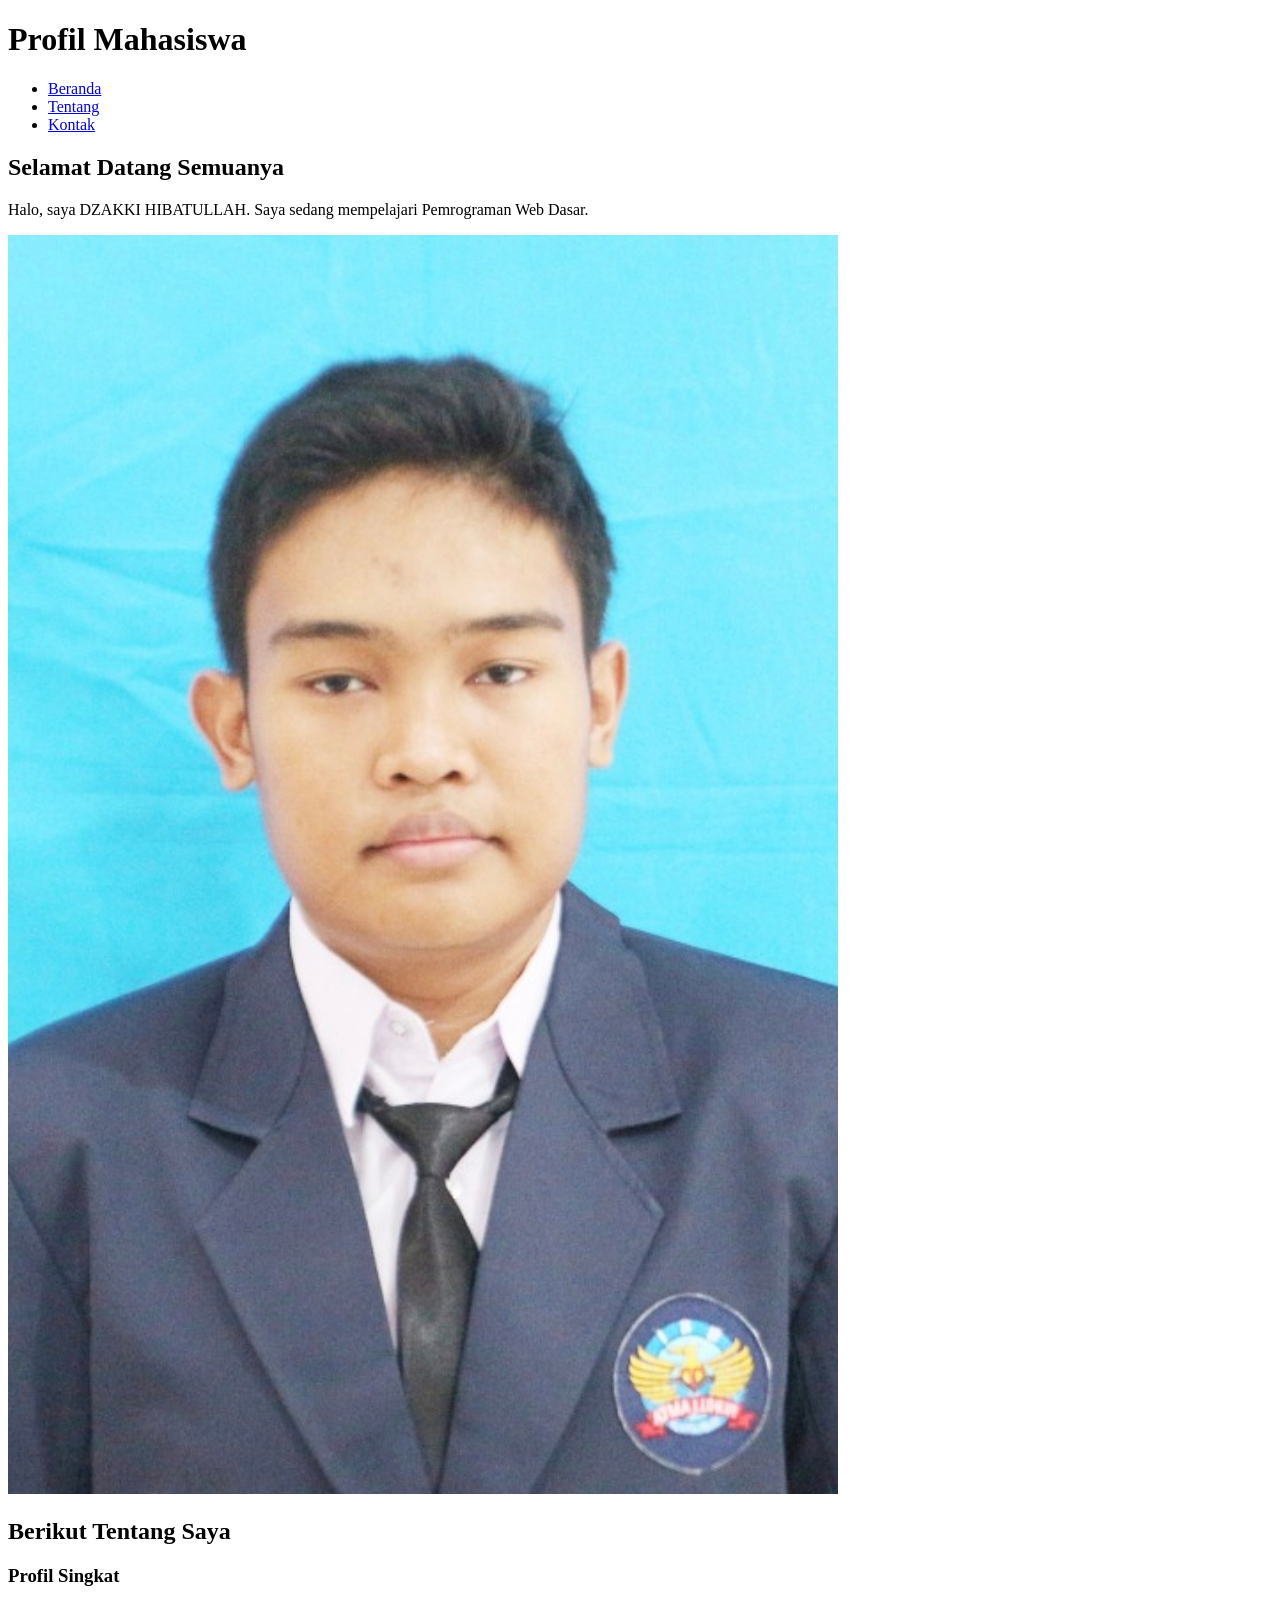
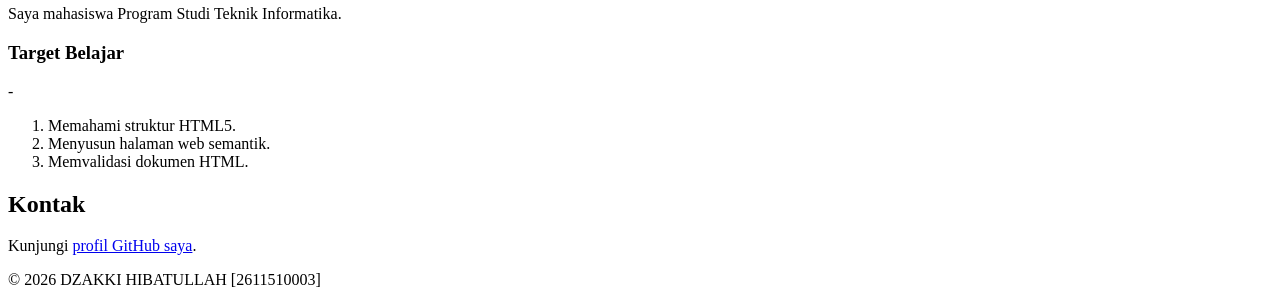
<file: index.html>
<!doctype html>
<html lang="id">
  <head>
    <meta charset="UTF-8" />
    <meta name="viewport" content="width=device-width, initial-scale=1.0" />
    <title>Profil Mahasiswa</title>
  </head>
  <body>
    <header>
      <h1>Profil Mahasiswa</h1>
      <nav>
        <ul>
          <li><a href="#home">Beranda</a></li>
          <li><a href="#about">Tentang</a></li>
          <li><a href="#contact">Kontak</a></li>
        </ul>
      </nav>
    </header>
    <main>
      <section id="home">
        <h2>Selamat Datang Semuanya</h2>
        <p>
          Halo, saya DZAKKI HIBATULLAH. Saya sedang mempelajari Pemrograman Web
          Dasar.
        </p>
        <img src="img/foto-profil.jpg" alt="Foto profil Nama Mahasiswa" />
      </section>
      <section id="about">
        <h2>Berikut Tentang Saya</h2>
        <article>
          <h3>Profil Singkat</h3>
          <p>Saya mahasiswa Program Studi Teknik Informatika.</p>
          <h3>Target Belajar</h3>
          -
          <ol>
            <li>Memahami struktur HTML5.</li>
            <li>Menyusun halaman web semantik.</li>
            <li>Memvalidasi dokumen HTML.</li>
          </ol>
        </article>
      </section>
      <section id="contact">
        <h2>Kontak</h2>
        <p>
          Kunjungi
          <a
            href="https://github.com/2611510003-DZAKKI/pwd-kkt1020-2611510003.git"
            >profil GitHub saya</a
          >.
        </p>
      </section>
    </main>
    <footer>
      <p>&copy; 2026 DZAKKI HIBATULLAH [2611510003]</p>
    </footer>
  </body>
</html>
</file>
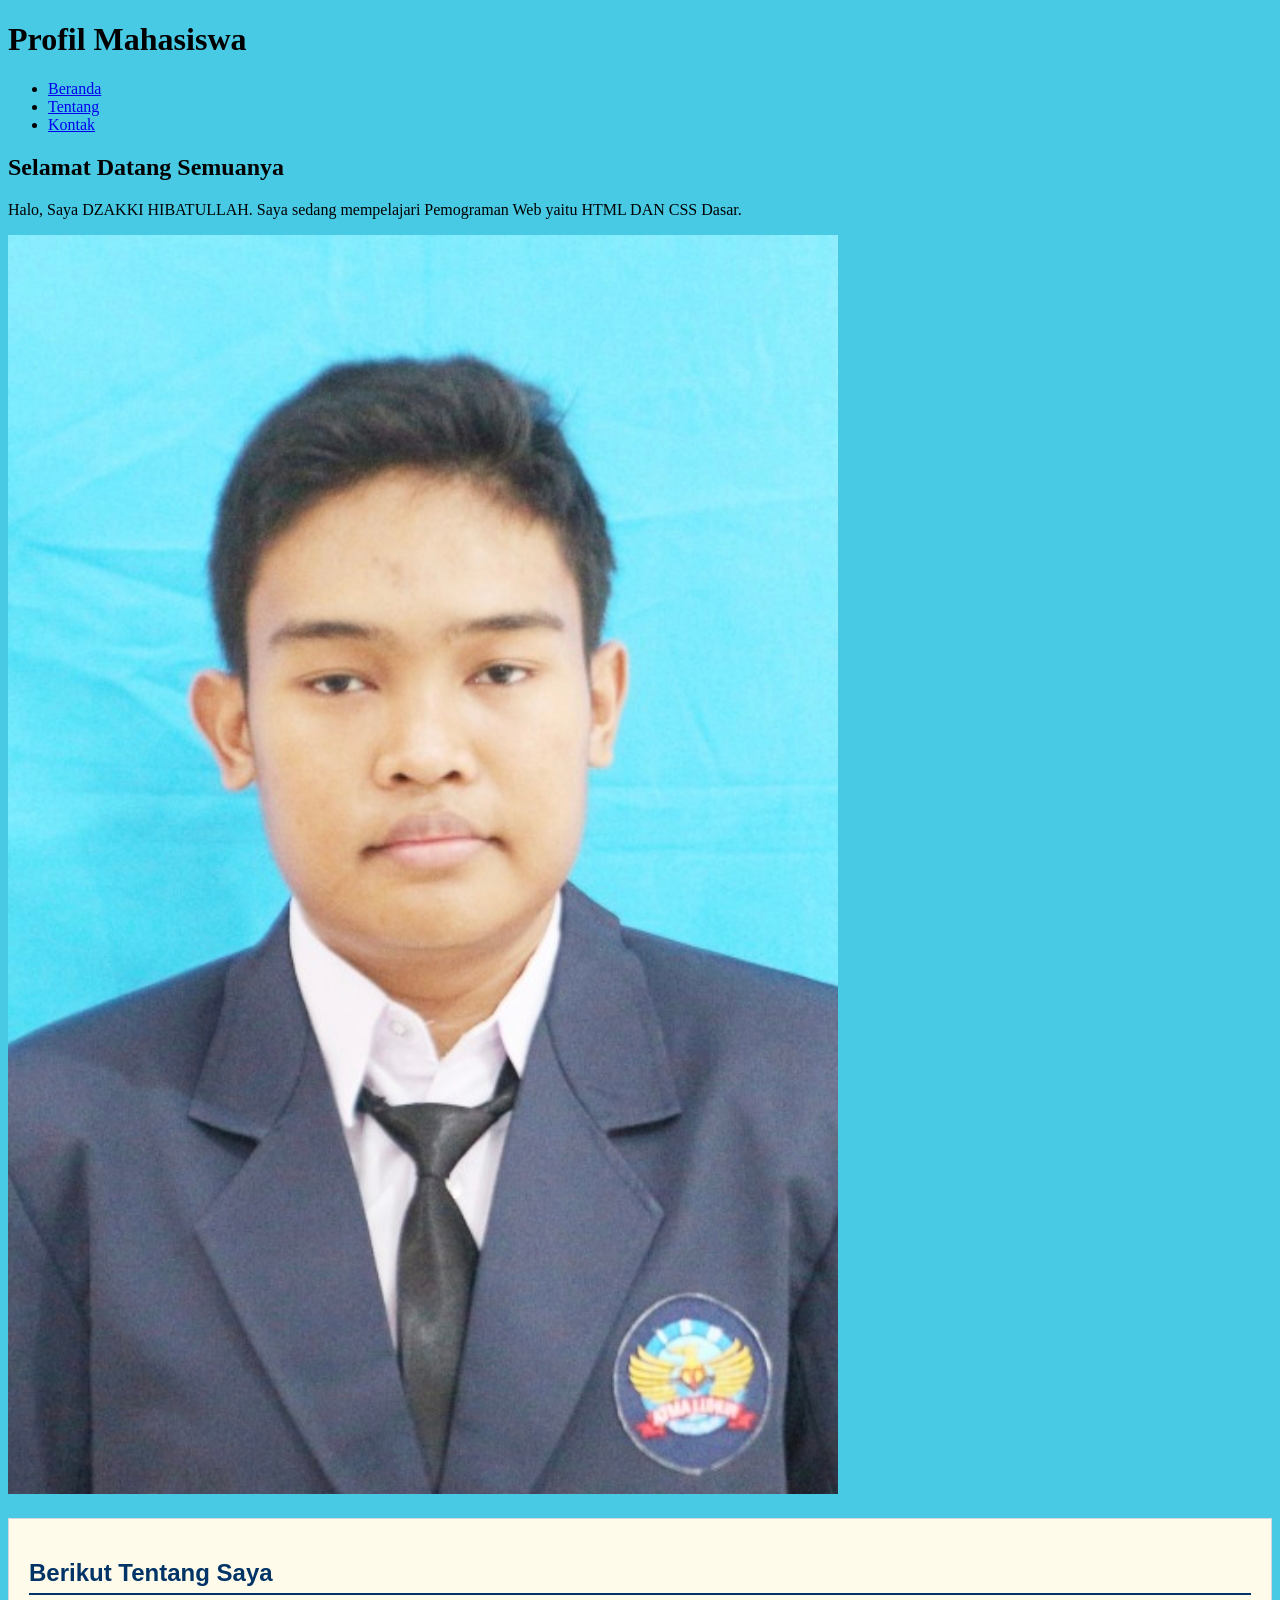
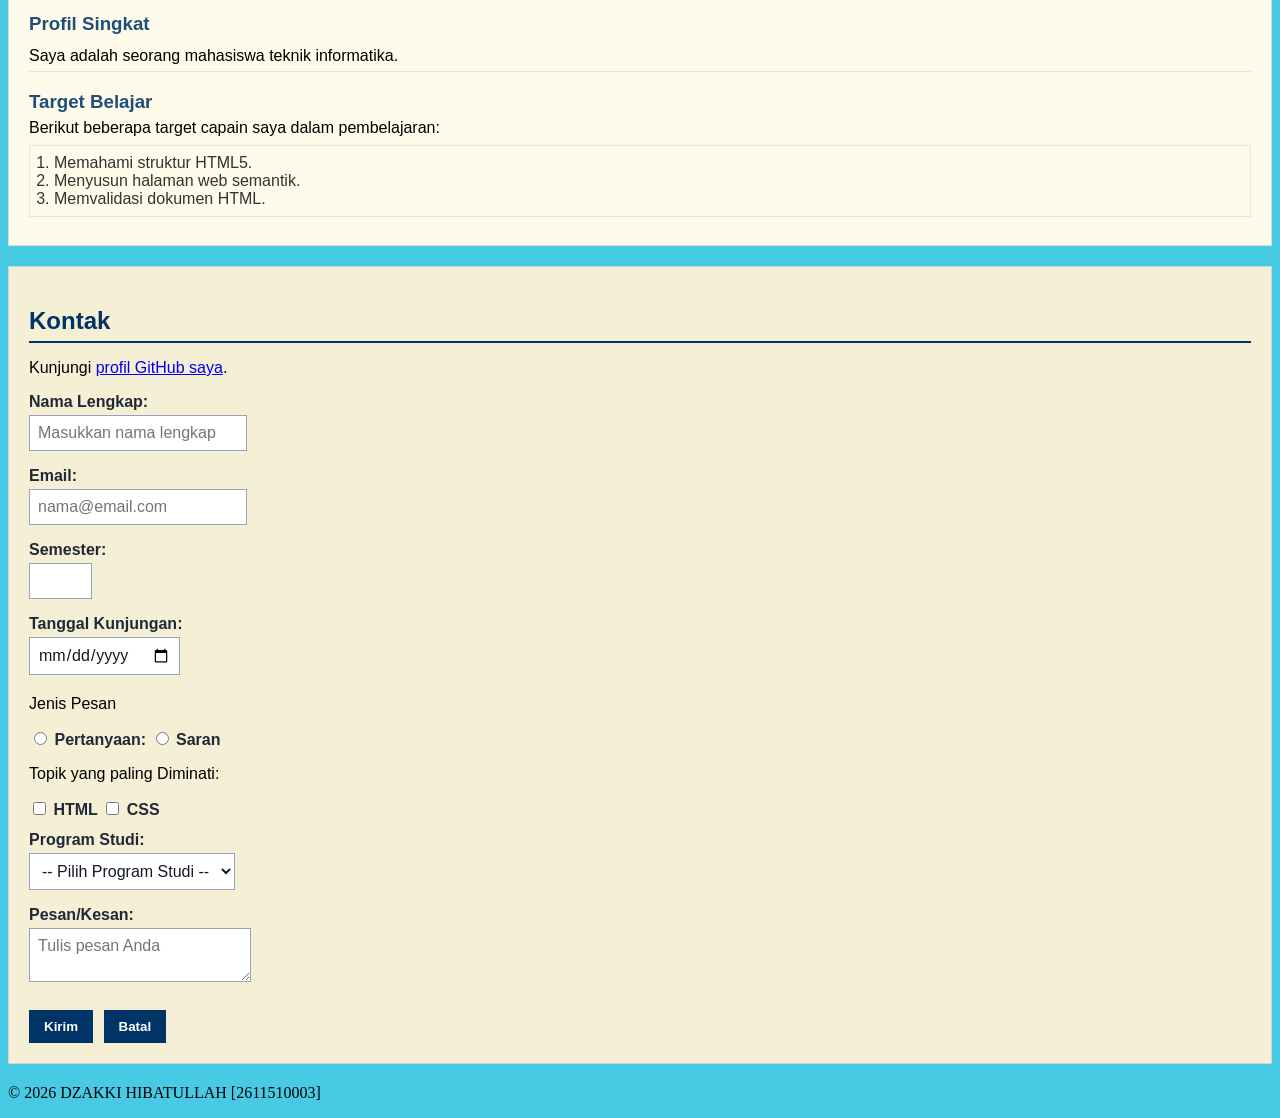
<file: pertemuan-02/index.html>
<!doctype html>
<html lang="id">
  <head>
    <meta charset="UTF-8" />
    <meta name="viewport" content="width=device-width, initial-scale=1.0" />
    <title>Profil Mahasiswa</title>
  </head>
  <style>
    #about {
      background-color: #fefbea;
      border: 1px solid #d0d7de;
      padding: 20px;
      margin: 20px 0;
      font-family: Arial, sans-serif;
    }
    #about h2 {
      color: #003366;
      border-bottom: 2px solid #003366;
      padding-bottom: 6px;
      margin-bottom: 16px;
    }
    #about h3 {
      color: #1f4e78;
      margin-bottom: 6px;
    }
    #about p {
      margin: 6px 0;
      padding: 6px 0;
      border-bottom: 1px solid #e6e6e6;
    }
    #about ol {
      color: #333333;
      margin: 8px 0;
      padding: 8px 24px;
      border: 1px solid #e6e6e6;
    }
  </style>

  <body>
    <header>
      <h1>Profil Mahasiswa</h1>
      <nav>
        <ul>
          <li><a href="#home">Beranda</a></li>
          <li><a href="#about">Tentang</a></li>
          <li><a href="#contact">Kontak</a></li>
        </ul>
      </nav>
    </header>
    <main>
      <section id="home">
        <h2>Selamat Datang Semuanya</h2>
        <p>
          Halo, Saya DZAKKI HIBATULLAH. Saya sedang mempelajari Pemograman Web
          yaitu HTML DAN CSS Dasar.
        </p>
        <img src="img/foto-profil.jpg" alt="Foto profil Nama Mahasiswa" />
      </section>
      <section id="about">
        <h2>Berikut Tentang Saya</h2>
        <article>
          <h3>Profil Singkat</h3>
          <p>Saya adalah seorang mahasiswa teknik informatika.</p>
          <h3>Target Belajar</h3>
          Berikut beberapa target capain saya dalam pembelajaran:
          <ol>
            <li>Memahami struktur HTML5.</li>
            <li>Menyusun halaman web semantik.</li>
            <li>Memvalidasi dokumen HTML.</li>
          </ol>
        </article>
      </section>
      <section id="contact">
        <h2>Kontak</h2>
        <p>
          Kunjungi
          <a
            href="https://github.com/2611510003-DZAKKI/pwd-kkt1020-2611510003.git"
            >profil GitHub saya</a
          >.
        </p>
        <form action="index.html" method="get">
          <div class="form-group">
            <label for="nama">Nama Lengkap:</label><br />
            <input
              class="input-form"
              type="text"
              id="nama"
              name="nama"
              placeholder="Masukkan nama lengkap"
              minlength="3"
              maxlength="50"
              required
            />
          </div>
          <div class="form-group">
            <label for="email">Email:</label><br />
            <input
              class="input-form"
              type="email"
              id="email"
              name="email"
              placeholder="nama@email.com"
              required
            />
          </div>
          <div class="form-group">
            <label for="semester">Semester:</label><br />
            <input
              class="input-form"
              type="number"
              id="semester"
              name="semester"
              min="1"
              max="14"
              required
            />
          </div>
          <div class="form-group">
            <label for="tanggal">Tanggal Kunjungan:</label><br />
            <input
              class="input-form"
              type="date"
              id="tanggal"
              name="tanggal"
              required
            />
          </div>
          <div class="form-group">
            <p>Jenis Pesan</p>
            <input
              type="radio"
              id="pertanyaan"
              name="jenis_pesan"
              value="pertanyaan"
              required
            />
            <label for="pertanyaan">Pertanyaan:</label>
            <input type="radio" id="saran" name="jenis_pesan" value="saran" />
            <label for="saran">Saran</label>
          </div>
          <div class="form-group">
            <p>Topik yang paling Diminati:</p>
            <input type="checkbox" id="minat-html" name="minat" value="HTML" />
            <label for="minat-html">HTML</label>
            <input type="checkbox" id="minat-css" name="minat" value="CSS" />
            <label for="minat-css">CSS</label>
          </div>
          <div class="form-group">
            <label for="prodi">Program Studi:</label><br />
            <select class="input-form" id="prodi" name="prodi" required>
              <option value="">-- Pilih Program Studi --</option>
              <option value="SI">Sistem Informasi</option>
              <option value="TI">Teknik Informatika</option>
            </select>
          </div>
          <div class="form-group">
            <label for="pesan">Pesan/Kesan:</label><br />
            <textarea
              class="input-form"
              id="pesan"
              name="pesan"
              maxlength="300"
              placeholder="Tulis pesan Anda"
              required
            ></textarea>
          </div>
          <button type="submit">Kirim</button>
          <button type="reset">Batal</button>
        </form>
      </section>
    </main>
    <footer>
      <p>&copy; 2026 DZAKKI HIBATULLAH [2611510003]</p>
    </footer>
  </body>
</html>
<style>
  #contact {
    background-color: #f5efd6;
    border: 1px solid #cbd5e1;
    padding: 20px;
    margin: 20px 0;
    font-family: Arial, sans-serif;
  }
  #contact h2 {
    color: #003366;
    border-bottom: 2px solid #003366;
    padding-bottom: 6px;
    margin-bottom: 16px;
  }
  .form-group {
    margin: 12px 0;
  }
  #contact label {
    color: #1f2937;
    font-weight: bold;
  }
  .input-form {
    background-color: #ffffff;
    color: #111827;
    font-family: Arial, sans-serif;
    font-size: 16px;
    padding: 8px;
    margin: 4px 0;
    border: 1px solid #94a3b8;
  }
  #contact button {
    background-color: #003366;
    color: #ffffff;
    font-weight: bold;
    padding: 8px 14px;
    margin: 8px 6px 0 0;
    border: 1px solid #003366;
  }
</style>
<style>
  body {
    background-color: #48cae4;
  }
</style>
</file>
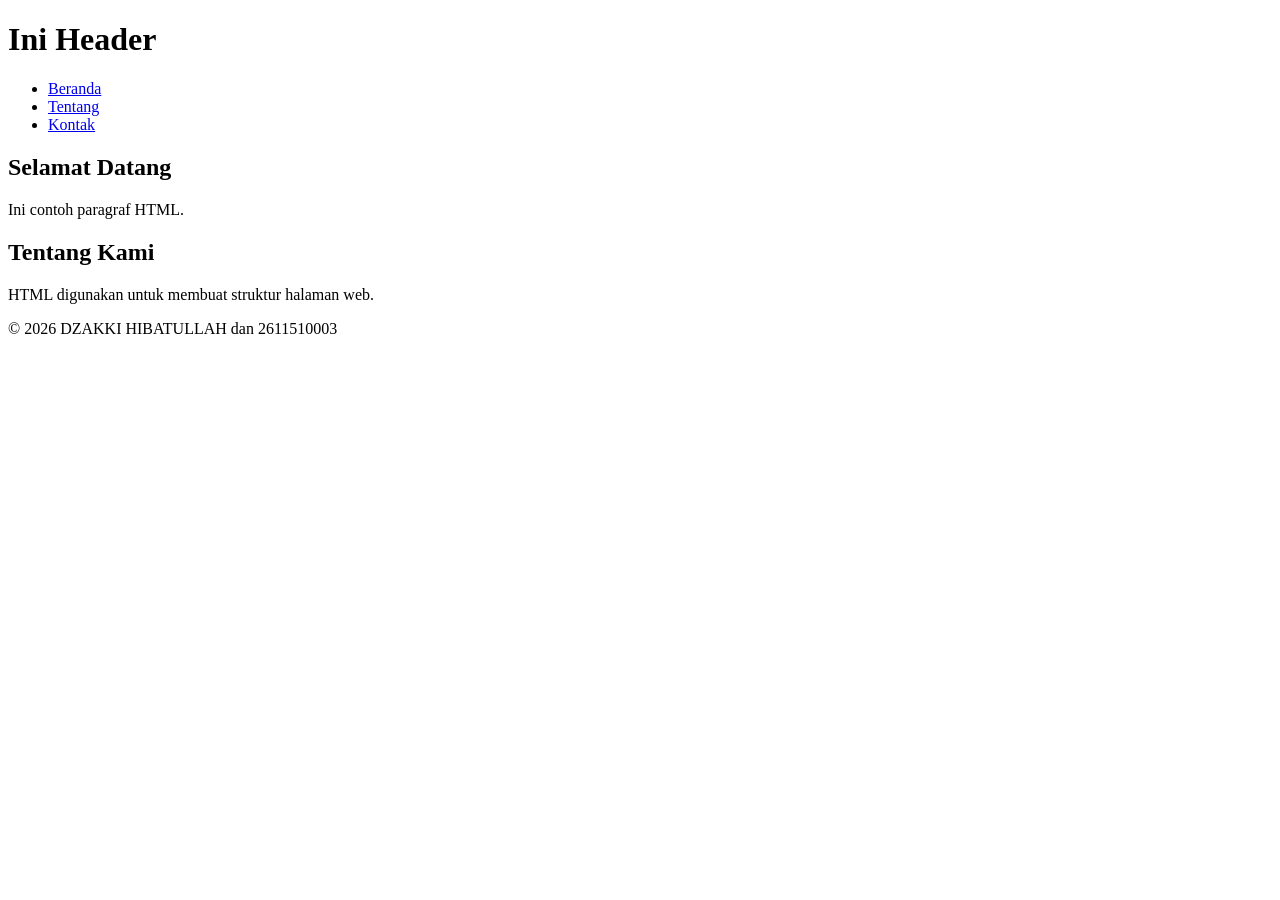
<file: emmet.html>
<!doctype html>
<html lang="id">
  <head>
    <meta charset="UTF-8" />
    <meta name="viewport" content="width=device-width, initial-scale=1.0" />
    <title>Judul Halaman</title>
  </head>
  <body>
    <header>
      <h1>Ini Header</h1>
      <nav>
        <ul>
          <li><a href="#home">Beranda</a></li>
          <li><a href="#about">Tentang</a></li>
          <li><a href="#contact">Kontak</a></li>
        </ul>
      </nav>
    </header>
    <main>
      <section id="home">
        <h2>Selamat Datang</h2>
        <p>Ini contoh paragraf HTML.</p>
      </section>
      <section id="about">
        <h2>Tentang Kami</h2>
        <p>HTML digunakan untuk membuat struktur halaman web.</p>
      </section>
    </main>
    <footer>
      <p>&copy; 2026 DZAKKI HIBATULLAH dan 2611510003</p>
    </footer>
  </body>
</html>
</file>
